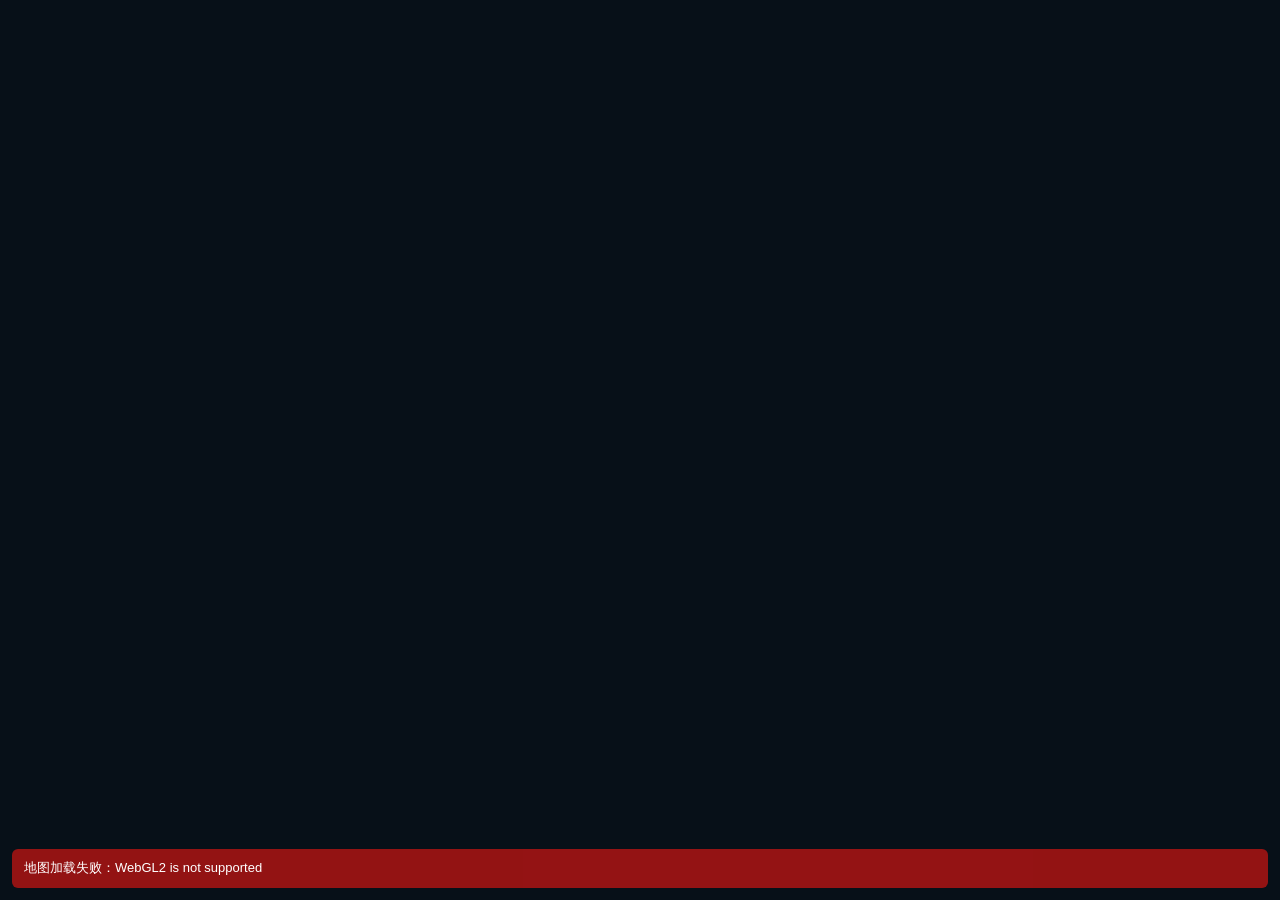
<file: src/main/resources/static/embed/host.html>
<!doctype html>
<html lang="zh-CN">
<head>
  <meta charset="UTF-8" />
  <meta name="viewport" content="width=device-width,initial-scale=1,maximum-scale=1,user-scalable=no" />
  <meta name="referrer" content="no-referrer" />
  <title>AVP Map</title>
  <style>
    html, body, #map { width: 100%; height: 100%; margin: 0; overflow: hidden; }
    body { background: #071018; }
    #error {
      position: fixed; inset: auto 12px 12px; z-index: 10; padding: 10px 12px;
      border-radius: 6px; color: #fff; background: rgba(160, 20, 20, .92);
      font: 13px/1.45 sans-serif; pointer-events: none;
    }
    #error:empty { display: none; }
  </style>
</head>
<body>
  <div id="map"></div>
  <div id="error" role="alert"></div>
  <script src="./avpmap-web.iife.js"></script>
  <script src="./host.js"></script>
</body>
</html>
</file>
